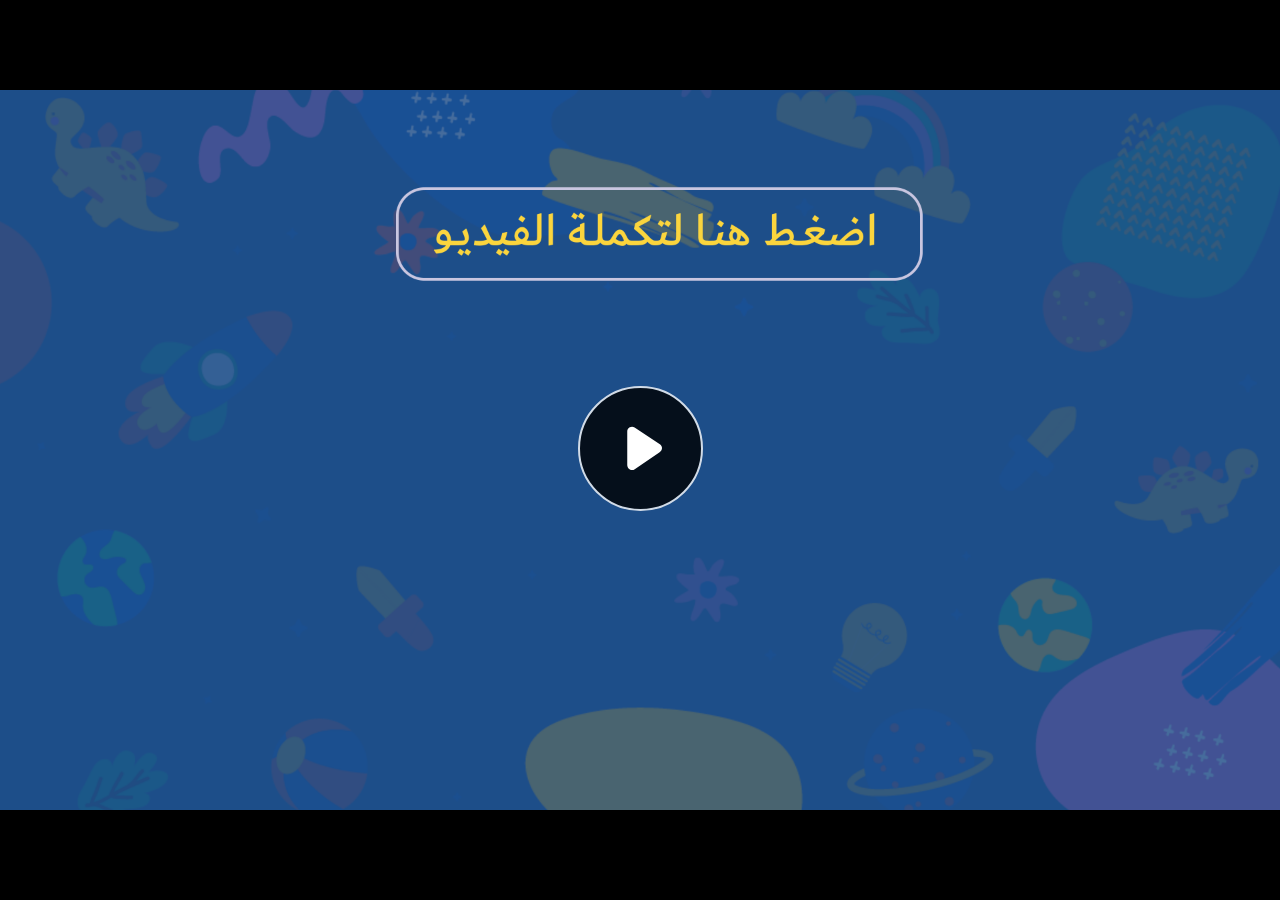
<file: index.html>
﻿<!doctype html>
<html lang="en-US">
<head>
  <meta charset="utf-8">
  <!-- Created using Storyline 360 - http://www.articulate.com  -->
  <!-- version: 3.71.29339.0 -->
  <title>EG.G4.ESCI.SEM2.UB.T1.S2.6 (Q1)</title>
  <meta http-equiv="x-ua-compatible" content="IE=edge"/>
  <meta name="viewport" content="width=device-width,initial-scale=1,user-scalable=no,shrink-to-fit=no,minimal-ui"/>
  <meta name="apple-mobile-web-app-capable" content="yes"/>
  <style>
    html, body { height: 100%; padding: 0; margin: 0 }
    #app { height: 100%; width: 100%; }
  </style>

  <script>
    window.DS = {};
    window.globals = {
      DATA_PATH_BASE: '',
      HAS_FRAME: true,
      HAS_SLIDE: true,

      lmsPresent: false,
      tinCanPresent: false,
      cmi5Present: false,
      aoSupport: false,
      scale: 'noscale',
      captureRc: false,
      browserSize: 'optimal',
      bgColor: '#282828',
      features: 'AccessibleVideo,ConnectionMessages,FullScreenToggle,InsertSvgPicture,LayerPresentAsDialog,MultipleQuizTracking,UpdatedScrollingPanels,UpdatedThemeEditor',
      themeName: 'unified',
      preloaderColor: '#FFFFFF',
      suppressAnalytics: false,
      productChannel: 'stable',
      publishSource: 'storyline',
      aid: 'aid|dd341018-a8d3-41b5-95f5-fb131f3e5e10',
      cid: '3328c00a-0024-4b0a-b599-85bdef5f1587',
      playerVersion: '3.71.29339.0',
      publishTimestamp: '2023-02-02T16:33:13.9333449Z',
      maxIosVideoElements: 10,
      connectionSettings: { message: 'You%20are%20offline.%20Trying%20to%20reconnect...', useDarkTheme: false },

      
      parseParams: function(qs) {
        if (window.globals.parsedParams != null) {
          return window.globals.parsedParams;
        }
        qs = (qs || window.location.search.substr(1)).split('+').join(' ');
        var params = {},
            tokens,
            re = /[?&]?([^=]+)=([^&]*)/g;

        while (tokens = re.exec(qs)) {
          params[decodeURIComponent(tokens[1]).trim()] =
            decodeURIComponent(tokens[2]).trim();
        }
        window.globals.parsedParams = params;
        return params;
      }

    };
  </script>
  <script>
    var isIe11 = ('ActiveXObject' in window || window.MSBlobBuilder != null)
      && window.msCrypto != null && !window.ActiveXObject;
    if (isIe11) {
      window.globals.unsupportedBrowser = true;
      document.write(atob('[base64]'));
    }
  </script>
  
  <script>window.THREE = { };</script>
  
</head>
<body style="background: #282828" class="cs-HTML theme-unified">
  <!-- 360 -->
  <script>!function(e){var i=/iPhone/i,o=/iPod/i,n=/iPad/i,t=/(?=.*\bAndroid\b)(?=.*\bMobile\b)/i,d=/Android/i,s=/(?=.*\bAndroid\b)(?=.*\bSD4930UR\b)/i,b=/(?=.*\bAndroid\b)(?=.*\b(?:KFOT|KFTT|KFJWI|KFJWA|KFSOWI|KFTHWI|KFTHWA|KFAPWI|KFAPWA|KFARWI|KFASWI|KFSAWI|KFSAWA)\b)/i,r=/IEMobile/i,h=/(?=.*\bWindows\b)(?=.*\bARM\b)/i,a=/BlackBerry/i,l=/BB10/i,p=/Opera Mini/i,f=/(CriOS|Chrome)(?=.*\bMobile\b)/i,u=/(?=.*\bFirefox\b)(?=.*\bMobile\b)/i,c=new RegExp("(?:Nexus 7|BNTV250|Kindle Fire|Silk|GT-P1000)","i"),w=function(e,i){return e.test(i)},A=function(e){var A=e||navigator.userAgent,v=A.split("[FBAN");if(void 0!==v[1]&&(A=v[0]),this.apple={phone:w(i,A),ipod:w(o,A),tablet:!w(i,A)&&w(n,A),device:w(i,A)||w(o,A)||w(n,A)},this.amazon={phone:w(s,A),tablet:!w(s,A)&&w(b,A),device:w(s,A)||w(b,A)},this.android={phone:w(s,A)||w(t,A),tablet:!w(s,A)&&!w(t,A)&&(w(b,A)||w(d,A)),device:w(s,A)||w(b,A)||w(t,A)||w(d,A)},this.windows={phone:w(r,A),tablet:w(h,A),device:w(r,A)||w(h,A)},this.other={blackberry:w(a,A),blackberry10:w(l,A),opera:w(p,A),firefox:w(u,A),chrome:w(f,A),device:w(a,A)||w(l,A)||w(p,A)||w(u,A)||w(f,A)},this.seven_inch=w(c,A),this.any=this.apple.device||this.android.device||this.windows.device||this.other.device||this.seven_inch,this.phone=this.apple.phone||this.android.phone||this.windows.phone,this.tablet=this.apple.tablet||this.android.tablet||this.windows.tablet,"undefined"==typeof window)return this},v=function(){var e=new A;return e.Class=A,e};"undefined"!=typeof module&&module.exports&&"undefined"==typeof window?module.exports=A:"undefined"!=typeof module&&module.exports&&"undefined"!=typeof window?module.exports=v():"function"==typeof define&&define.amd?define("isMobile",[],e.isMobile=v()):e.isMobile=v()}(this);
    window.isMobile.apple.tablet = window.isMobile.apple.tablet ||
      (navigator.platform === 'MacIntel' && navigator.maxTouchPoints > 1);
    window.isMobile.apple.device = window.isMobile.apple.device || window.isMobile.apple.tablet;
    window.isMobile.tablet = window.isMobile.tablet || window.isMobile.apple.tablet;
    window.isMobile.any = window.isMobile.any || window.isMobile.apple.tablet;
  </script>

  <div id="focus-sink" tabindex="-1"></div>

  <div id="preso"></div>
  <script>
    (function() {

      var classTypes = [ 'desktop', 'mobile', 'phone', 'tablet' ];

      var addDeviceClasses = function(prefix, testObj) {
        var curr, i;
        for (i = 0; i < classTypes.length; i++) {
          curr = classTypes[i];
          if (testObj[curr]) {
            document.body.classList.add(prefix + curr);
          }
        }
      };

      var params = window.globals.parseParams(),
          isDevicePreview = params.devicepreview === '1',
          isPhoneOverride = params.deviceType === 'phone' || (isDevicePreview && params.phone == '1'),
          isTabletOverride = (params.deviceType === 'tablet' || isDevicePreview) && !isPhoneOverride,
          isMobileOverride = isPhoneOverride || isTabletOverride;

      var deviceView = {
        desktop: !window.isMobile.any && !isMobileOverride,
        mobile: window.isMobile.any || isMobileOverride,
        phone: isPhoneOverride || (window.isMobile.phone && !isTabletOverride),
        tablet: isTabletOverride || window.isMobile.tablet
      };

      window.globals.deviceView = deviceView;
      window.isMobile.desktop = !window.isMobile.any;
      window.isMobile.mobile = window.isMobile.any;

      addDeviceClasses('view-', deviceView);

    })();
  </script>
  
  <script src='story_content/user.js' type=text/javascript></script>
  <div class="slide-loader"></div>

  <script>
    var doc = document, loader = doc.body.querySelector('.slide-loader'); [ 1, 2, 3 ].forEach(function(n) { var d = doc.createElement('div'); d.style.backgroundColor = window.globals.preloaderColor; d.classList.add('mobile-loader-dot'); d.classList.add('dot' + n); loader.appendChild(d); });
  </script>

  <div class="mobile-load-title-overlay" style="display: none">
    <div class="mobile-load-title">EG.G4.ESCI.SEM2.UB.T1.S2.6 (Q1)</div>
  </div>

  <div class="mobile-chrome-warning"></div>

  
<style>
  .warn-connection-dialog {
    display: none;
    background: transparent;
    pointer-events: none;
    position: fixed;
    left: 0;
    top: 0;
    width: 100%;
    height: 100%;
    z-index: 999;
  }

  .warn-connection-content {
    border-radius: 4px;
    background: white;
    border: 1px solid #E7E7E7;
    color: #333333;
    box-shadow: 0 2px 4px rgba(0, 0, 0, 0.25);
    transition: all 150ms ease-out;
    position: absolute;
    white-space: nowrap;
  }

  .view-phone.is-landscape .warn-connection-content {
    left: 23px;
    bottom: 23px;
  }

  .view-tablet.is-landscape .warn-connection-content {
    left: 50%;
    top: 20px;
    transform: translateX(-50%);
  }

  .is-portrait .warn-connection-content {
    transform: translate(-50%, calc(-100% - 15px));
  }

  .warn-connection-content p {
    display: inline-block;
    margin: 0 8px 0 0;
    line-height: 33px;
    font-size: 11px;
  }

  .warn-connection-content svg {
    position: relative;
    vertical-align: middle;
    margin: 0 2px 2px 8px;
  }

  .view-desktop .warn-connection-content {
    left: 1.5em;
    bottom: 1.5em;
  }

  .view-desktop .warn-connection-content p {
    font-size: 1.1em;
  }

  .is-offline .warn-connection-dialog {
    display: block;
  }

  .is-offline .cs-panel * {
    pointer-events: none !important;
  }

  .is-offline .cs-panel {
    pointer-events: all !important;
  }

  .is-offline #nav-controls * {
    pointer-events: none !important;
  }

  .is-offline #nav-controls {
    pointer-events: all !important;
  }
</style>

<div class="warn-connection-dialog">
  <div class="warn-connection-content">
    <svg width="17" height="15" viewBox="0 0 17 15" xmlns="http://www.w3.org/2000/svg">
      <path fill="#8F0000" stroke="white" d="M16.07,12.98 L15.88,12.23 L9.51,1.21 C8.97,0.26,7.6,0.26,7.06,1.21 L0.69,12.23 C0.15,13.16,0.81,14.36,1.91,14.36 H14.65 C15.47,14.36,16.05,13.7,16.07,12.98 Z"/>
      <path fill="white" stroke="white" d="M8.58,5.5 C8.35,5.28,8.5,5.35,8.21,5.32 C8.09,5.35,7.97,5.49,7.96,5.67 C7.97,5.79,7.98,5.92,7.98,6.04 L7.98,6.04 C7.99,6.17,8,6.31,8.01,6.43 L8.01,6.44 C8.03,6.92,8.06,7.41,8.09,7.9 L8.09,7.9 C8.12,8.39,8.14,8.88,8.17,9.37 C8.17,9.39,8.18,9.42,8.2,9.44 C8.23,9.46,8.25,9.47,8.28,9.47 C8.31,9.47,8.34,9.46,8.35,9.44 C8.37,9.43,8.38,9.4,8.39,9.35 L8.39,9.34 C8.39,9.24,8.4,9.15,8.4,9.05 L8.4,9.05 C8.41,8.96,8.41,8.86,8.42,8.75 C8.43,8.44,8.45,8.12,8.47,7.81 L8.47,7.81 C8.49,7.49,8.51,7.18,8.53,6.87 C8.55,6.46,8.56,6.05,8.59,5.64 L8.6,5.62 C8.6,5.57,8.59,5.53,8.58,5.5 L8.21,5.32 Z"/>
      <circle fill="white" stroke="white" cx="8.3" cy="11.35" r="0.3"/>
    </svg>
    <p>You are offline. Trying to reconnect...</p>
  </div>
</div>

<script>
  (function() {
    window.DS.connection = {
      warningShown: false,
      assets: {},
      loadingAssetGroup: false,
      retryDelay: 500
    };

    // @TODO this is POC code and can be cleaned up a bit more if we move forward
    // with the feature



    // The `window.globals.features` variable must be set in `webpack.dev.config` when testing locally - it is not enough
    // to have it in the data - but it must be set there as well.
    var useConnectionMessages = window.AbortController != null &&
      window.location.protocol != 'file:' &&
      window.globals.features.indexOf('ConnectionMessages') != -1;

    window.DS.connection.useConnectionMessages = useConnectionMessages

    var assetCount = 0;
    var checkLoadedId;
    var connectionSettings = window.globals.connectionSettings;

    if (useConnectionMessages && connectionSettings != null) {
      var contentEl = document.querySelector('.warn-connection-content');
      var messageEl = contentEl.querySelector('p')

      if (connectionSettings.useDarkTheme) {
        contentEl.style.borderColor = '#BABBBA';
        contentEl.style.backgroundColor = '#282828';
        contentEl.style.color = '#FFFFFF';
      }

      if (connectionSettings.message != null) {
        messageEl.textContent = window.decodeURIComponent(connectionSettings.message);
      }
    }

    function checkAssetsReady() {
      for (var i in DS.connection.assets) {
        if (!DS.connection.assets[i].success) {
          return false;
        }
      }
      return true;
    }

    function stopAssetGroup() {
      if (!useConnectionMessages) { return; }

      assetCount = 0;

      DS.connection.oldAssetGroup = DS.connection.assets;
      DS.connection.assets = {};
      DS.connection.loadingAssetGroup = false;
      clearInterval(checkLoadedId);
    }

    function startAssetGroup() {
      if (!useConnectionMessages) { return; }
      var ticks = 0;
      clearInterval(checkLoadedId);
      checkLoadedId = setInterval(function() {
        var loaded = 0;
        if (assetCount === 0 && loaded === 0) {
          clearInterval(checkLoadedId);
          return;
        }

        for (var i in DS.connection.assets) {
          if (DS.connection.assets[i].success) {
            loaded++;
          }
        }

        if (assetCount === loaded && checkAssetsReady()) {
          for (var i in DS.connection.assets) {
            if (DS.connection.assets[i].action) {
              DS.connection.assets[i].action();
            }
          }
          hideWarning();
          stopAssetGroup();
        }
      }, 100)
    }

    function requiredAsset(url, action, retry, type) {
      if (!useConnectionMessages) { return; }
      if (DS.connection.assets[url]) { return; }

      DS.connection.assets[url] = {
        success: false, action: action, retry: retry, type: type
      };
      assetCount = Object.keys(DS.connection.assets).length;
      if (!DS.connection.loadingAssetGroup) {
        startAssetGroup();
      }
      DS.connection.loadingAssetGroup = true;
    }

    function assetLoaded(url) {
      if (!useConnectionMessages) { return; }
      if (DS.connection.assets[url]) {
        DS.connection.assets[url].success = true;
      }
    }

    function assetFailed(url) {
      if (!useConnectionMessages) { return; }
      if (!DS.connection.assets[url]) {
        if (/\.js$/.test(url)) {
          setTimeout(function() {
            if (DS.connection.lastSlideLoaded != null) {
              DS.connection.lastSlideLoaded();
            }
          }, DS.connection.retryDelay);
        }
        return;
      }
      if (!DS.connection.warningShown) { showWarning(); }
      if (DS.connection.assets[url].retry) {
        setTimeout(function() {
          if (!DS.connection.assets[url].success) {
            DS.connection.assets[url].retry()
          }
        }, DS.connection.retryDelay);
      }
    }

    function hideWarning() {
      document.body.classList.remove('is-offline');
      DS.connection.warningShown = false;
    }
    DS.connection.hideWarning = hideWarning

    function showWarning(btn) {
      document.body.classList.add('is-offline')
      DS.connection.warningShown = true;
      updateWarningPosition();
    }

    function updateWarningPosition() {
      if (!DS.connection.warningShown) {
        return;
      }

      var isPortrait = document.body.classList.contains('is-portrait');
      var warningEl = document.querySelector('.warn-connection-content');

      if (isPortrait) {
        var slide = document.querySelector('.primary-slide');
        var slideRect = slide.getBoundingClientRect();

        warningEl.style.top = `${slideRect.top}px`
        warningEl.style.left = `${slideRect.left + slideRect.width / 2}px`
      } else {
        warningEl.style.top = null;
        warningEl.style.left = null;
      }

      window.requestAnimationFrame(updateWarningPosition);
    }

    // these will all be noops if the feature flag isn't set in
    // the data and `window.globals.features`
    DS.connection.requiredAsset = requiredAsset;
    DS.connection.assetLoaded = assetLoaded;
    DS.connection.assetFailed = assetFailed;
    DS.connection.stopAssetGroup = stopAssetGroup;
    DS.connection.startAssetGroup = startAssetGroup;
  })();
</script>


  <script>
    
    if (window.autoSpider && window.vInterfaceObject) {
      document.querySelector('.mobile-load-title-overlay').style.display = 'none';
    }
  </script>

  

  <link rel="stylesheet" href="html5/data/css/output.min.css" data-noprefix/>
</body>
<script src="html5/lib/scripts/bootstrapper.min.js"></script>
</html>
</file>
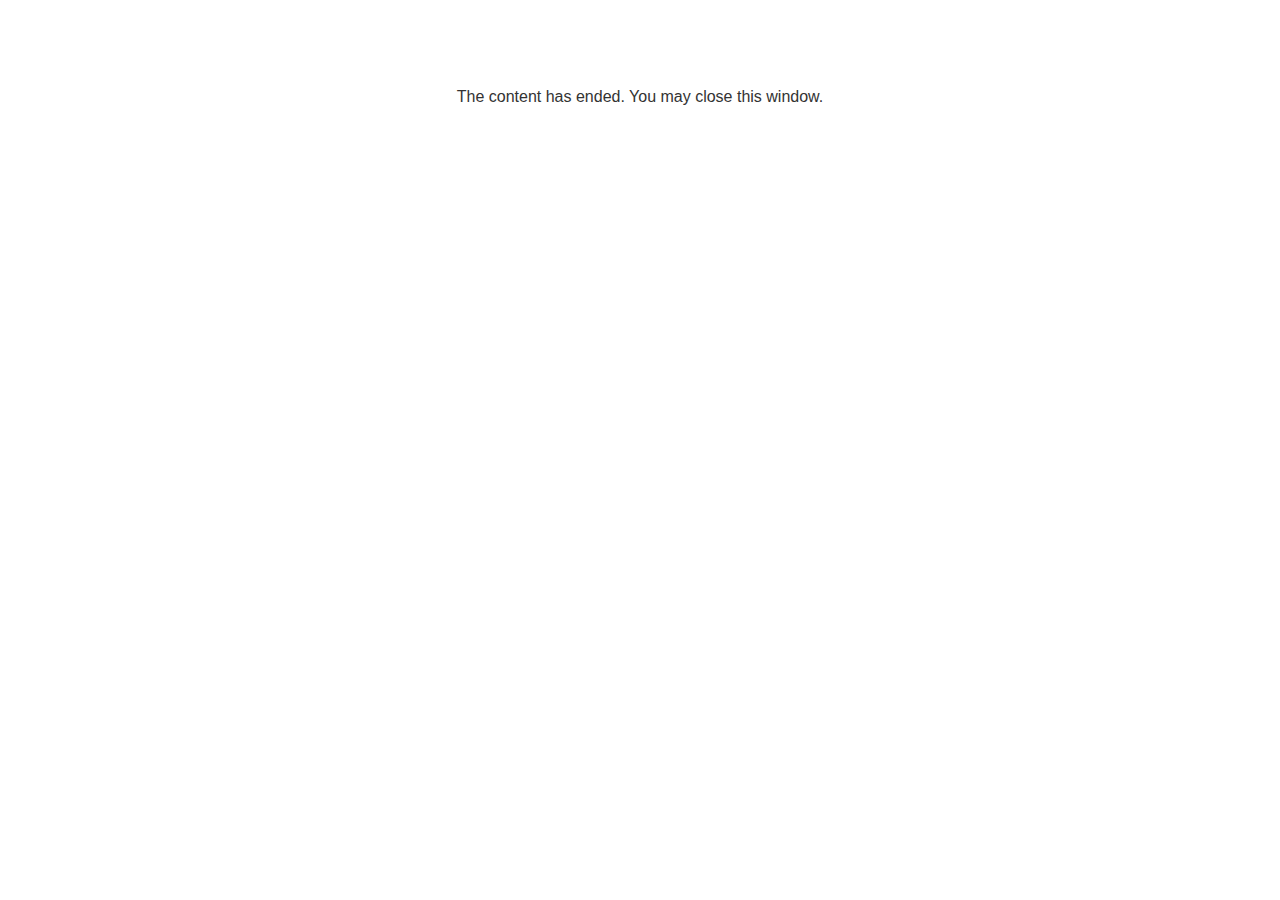
<file: lms/goodbye.html>
<!doctype html>
<html>
<body style="background-color: #ffffff;">

<p role="alert" style="color: #333333;font-family: Lato, articulate, tahoma, arial;font-size: medium;text-align: center;">
<br><br><br><br>
The content has ended. You may close this window.
</p>

</body>
</html>
</file>
<file: html5/data/css/output.min.css>
@font-face {
  font-family: 'LatoBold Charset1_ Bold7D1B3530';
  src: url('[data-uri]');
  font-style: normal;
  font-weight: normal;
}
@font-face {
  font-family: 'Lato Charset1_ 6X6CkR2u54EB8579';
  src: url('[data-uri]');
  font-style: normal;
  font-weight: normal;
}
@font-face {
  font-family: 'Dubai Charset1_ 5YRWpuYECC2D72D';
  src: url('[data-uri]');
  font-style: normal;
  font-weight: normal;
}
@font-face {
  font-family: 'Dubai MediumBold ChBoldB83C5F49';
  src: url('[data-uri]');
  font-style: normal;
  font-weight: normal;
}
@font-face {
  font-family: 'DubaiBold Charset1_BoldE5E51775';
  src: url('[data-uri]');
  font-style: normal;
  font-weight: normal;
}
@font-face {
  font-family: 'Dubai Medium Charset1_ F47A0314';
  src: url('[data-uri]');
  font-style: normal;
  font-weight: normal;
}
@font-face {
  font-family: 'Dubai Charset0_v8wz5Y8k741D6E07';
  src: url('[data-uri]');
  font-style: normal;
  font-weight: normal;
}
@font-face {
  font-family: 'Dubai Medium Charset0_v389EBE1D';
  src: url('[data-uri]');
  font-style: normal;
  font-weight: normal;
}
@font-face {
  font-family: 'Dubai MediumBold ChBold9429EB4D';
  src: url('[data-uri]');
  font-style: normal;
  font-weight: normal;
}
@font-face {
  font-family: 'DubaiBold Charset0_BoldD2773439';
  src: url('[data-uri]');
  font-style: normal;
  font-weight: normal;
}
.cs-HTML {
  background: rgba(40, 40, 40, 1);
}
.cs-npnxnanbsnfns00001100101 .cs-infopanel  {
  box-shadow: 0 1px 0 rgba(0, 0, 0, 0);
  background: rgba(255, 255, 255, 1);
}
.cs-npnxnanbsnfns00001100101 .cs-infopanel .cs-link {
  color: rgba(186, 187, 186, 1);
}
.cs-npnxnanbsnfns00001100101 .cs-infopanel .cs-link:hover {
  color: rgba(255, 255, 255, 1);
}
.cs-npnxnanbsnfns00001100101 .cs-infopanel .cs-name {
  color: rgba(68, 68, 68, 1);
}
.cs-npnxnanbsnfns00001100101 .cs-infopanel .cs-title {
  color: rgba(153, 153, 153, 1);
}
.cs-npnxnanbsnfns00001100101 .cs-infopanelpopup  {
  box-shadow: 0 1px 0 rgba(0, 0, 0, 0);
  background: rgba(0, 0, 0, 0);
}
.cs-npnxnanbsnfns00001100101 .cs-infopanelpopup .cs-link {
  color: rgba(255, 0, 0, 1);
}
.cs-npnxnanbsnfns00001100101 .cs-infopanelpopup .cs-link:hover {
  color: rgba(255, 255, 255, 1);
}
.cs-npnxnanbsnfns00001100101 .cs-infopanelpopup .cs-name {
  color: rgba(255, 255, 255, 1);
}
.cs-npnxnanbsnfns00001100101 .cs-infopanelpopup .cs-bio {
  color: rgba(186, 187, 186, 1);
}
.cs-npnxnanbsnfns00001100101 .cs-timer  {
  color: rgba(186, 187, 186, 1);
}
.cs-npnxnanbsnfns00001100101 .cs-duration stop:first-child {
  stop-color: rgba(60, 60, 60, 1);
}
.cs-npnxnanbsnfns00001100101 .cs-duration stop:last-child {
  stop-color: rgba(60, 60, 60, 1);
}
.cs-npnxnanbsnfns00001100101 .cs-elapsed stop:first-child {
  stop-color: rgba(254, 227, 71, 1);
}
.cs-npnxnanbsnfns00001100101 .cs-elapsed stop:last-child {
  stop-color: rgba(254, 227, 71, 1);
}
.cs-npnxnanbsnfns00001100101 .cs-timer .cs-pie .cs-innerstroke {
  stroke: rgba(199, 199, 199, 1);
}
.cs-npnxnanbsnfns00001100101 .cs-timer .cs-pie .cs-innerborder {
  stroke: rgba(255, 255, 255, 1);
}
.cs-npnxnanbsnfns00001100101 .cs-window  {
  box-shadow: 0 8px 5px rgba(0, 0, 0, 0.2);
  border-color: rgba(49, 99, 0, 0);
  background: rgba(33, 33, 33, 1);
  color: rgba(248, 248, 248, 1);
}
.cs-npnxnanbsnfns00001100101 .cs-window .cs-diva {
  border-color: rgba(78, 78, 78, 1);
}
.cs-npnxnanbsnfns00001100101 .cs-window .cs-divb {
  border-color: rgba(78, 78, 78, 0);
}
.cs-npnxnanbsnfns00001100101 .cs-editor .cs-editor-slide {
  color: rgba(226, 226, 226, 1);
}
.cs-npnxnanbsnfns00001100101 .cs-editor .cs-editor-html {
  color: rgba(186, 187, 186, 1);
}
.cs-npnxnanbsnfns00001100101 .cs-editor .cs-editor-button {
  text-shadow: 0 1px 0 rgba(0, 0, 0, 0);
  color: rgba(255, 255, 255, 1);
  border-color: rgba(211, 211, 211, 1);
  background: rgba(34, 34, 34, 1);
}
.cs-npnxnanbsnfns00001100101 .cs-editor .cs-editor-button:hover {
  background: rgba(68, 68, 68, 1);
}
.cs-npnxnanbsnfns00001100101 .cs-editor .cs-editor-button:active {
  background: rgba(68, 68, 68, 1);
}
.cs-npnxnanbsnfns00001100101 .cs-listitem  {
  color: rgba(186, 187, 186, 1);
  border-color: none;
  border: 1px solid transparent;
}
.cs-npnxnanbsnfns00001100101 .cs-listitem:hover {
  background: rgba(255, 255, 255, 0.06);
  border-color: rgba(108, 108, 108, 1) !important;
  border-width: 1px;
  border-radius: 2px;
  border-style: solid;
  box-sizing: border-box;
}
.cs-npnxnanbsnfns00001100101 .cs-listitem.hover {
  background: rgba(255, 255, 255, 0.06);
  border-color: rgba(108, 108, 108, 1) !important;
  border-width: 1px;
  border-radius: 2px;
  border-style: solid;
  box-sizing: border-box;
}
.cs-npnxnanbsnfns00001100101 .cs-glossary  {
  color: rgba(186, 187, 186, 1);
}
.cs-npnxnanbsnfns00001100101 .cs-glossary .cs-scrolling-panel {
  background: rgba(0, 0, 0, 0);
}
.cs-npnxnanbsnfns00001100101 .cs-glossary .cs-term.cs-selected .cs-choice-list-trigger {
  color: rgba(255, 255, 255, 1);
  background: rgba(255, 255, 255, 1);
}
.cs-npnxnanbsnfns00001100101 .cs-glossary .cs-term.cs-selected .cs-choice-list-trigger:focus {
  color: rgba(255, 255, 255, 1);
  background: rgba(255, 255, 255, 1);
}
.cs-npnxnanbsnfns00001100101 .cs-glossary .cs-term:hover .cs-choice-list-trigger {
  background: rgba(186, 187, 186, 1);
}
.cs-npnxnanbsnfns00001100101 .cs-glossary .cs-term.hover .cs-choice-list-trigger {
  background: rgba(186, 187, 186, 1);
}
.cs-npnxnanbsnfns00001100101 .cs-glossary .cs-term .cs-choice-list-trigger:focus {
  background: rgba(186, 187, 186, 1);
}
.cs-npnxnanbsnfns00001100101 .cs-glossary .cs-diva {
  border-color: rgba(0, 0, 0, 0);
}
.cs-npnxnanbsnfns00001100101 .cs-glossary .cs-divb {
  border-color: rgba(0, 0, 0, 0);
}
.cs-npnxnanbsnfns00001100101 .cs-glossary .cs-divc {
  border-color: rgba(0, 0, 0, 0);
}
.cs-npnxnanbsnfns00001100101 .cs-glossary .cs-heading {
  color: rgba(248, 248, 248, 1);
  font-weight: 700;
}
.note-content p span {
  color: rgba(186, 187, 186, 1);
  line-height: 1.4em;
  font-size: 103.769%;
}
.cs-npnxnanbsnfns00001100101 .cs-resource .cs-separator {
  border-color: rgba(0, 0, 0, 0);
}
.cs-npnxnanbsnfns00001100101 .cs-outline  {
  color: rgba(45, 45, 45, 1);
}
.cs-npnxnanbsnfns00001100101 .cs-outline .cs-diva {
  border-color: rgba(0, 0, 0, 0);
}
.cs-npnxnanbsnfns00001100101 .cs-outline .cs-divb {
  border-color: rgba(0, 0, 0, 0);
}
.cs-npnxnanbsnfns00001100101 .cs-outline .cs-divc {
  border-color: rgba(0, 0, 0, 0);
}
.cs-npnxnanbsnfns00001100101 .cs-outline .cs-search-filter:hover {
  color: rgba(0, 0, 0, 0);
}
.cs-npnxnanbsnfns00001100101 .cs-outline .cs-search-filter.hover {
  color: rgba(0, 0, 0, 0);
}
.cs-npnxnanbsnfns00001100101 .cs-transcript  {
  color: rgba(255, 255, 255, 1);
}
.cs-npnxnanbsnfns00001100101 .cs-transcript .cs-div {
  border-color: rgba(0, 0, 0, 0);
}
.cs-npnxnanbsnfns00001100101 .cs-tabs:not(.topmenu-item) {
  color: rgba(248, 248, 248, 1);
}
.cs-npnxnanbsnfns00001100101 .cs-tabs .cs-inner-button:not(.topmenu-item) {
  text-shadow: 0 1px 0 rgba(0, 0, 0, 0);
}
.cs-npnxnanbsnfns00001100101 .cs-tabs:hover:not(.topmenu-item) {
  color: rgba(248, 248, 248, 1);
}
.cs-npnxnanbsnfns00001100101 .cs-tabs.cs-selected {
  background: rgba(0, 0, 0, 0);
  color: rgba(248, 248, 248, 1);
}
.cs-npnxnanbsnfns00001100101 .cs-seekcontrol  {
  background: rgba(0, 0, 0, 0);
  border-color: rgba(0, 0, 0, 0);
}
.cs-npnxnanbsnfns00001100101 .cs-seekcontrol .cs-button:hover .cs-icon {
  fill: rgba(255, 255, 255, 1);
}
.cs-npnxnanbsnfns00001100101 .cs-seekcontrol .cs-button.hover .cs-icon {
  fill: rgba(255, 255, 255, 1);
}
.cs-npnxnanbsnfns00001100101 .cs-seekcontrol .cs-button .cs-icon-shadow {
  fill: rgba(0, 0, 0, 0);
}
.cs-npnxnanbsnfns00001100101 .cs-seekcontrol .cs-button .cs-icon {
  fill: rgba(180, 180, 180, 1);
}
.cs-npnxnanbsnfns00001100101 .cs-seekcontrol .cs-seek .cs-fill {
  background: rgba(255, 255, 255, 0.6);
}
.cs-npnxnanbsnfns00001100101 .cs-seekcontrol .cs-seek {
  background: rgba(108, 108, 108, 1);
  border-color: rgba(0, 0, 0, 0);
}
.cs-npnxnanbsnfns00001100101 .cs-searchinput .cs-input {
  color: rgba(186, 187, 186, 1);
  border-color: rgba(0, 0, 0, 0);
  background: rgba(255, 255, 255, 0.06);
}
.cs-npnxnanbsnfns00001100101 .cs-searchinput .cs-input:focus {
  color: rgba(248, 248, 248, 1);
  background: rgba(41, 41, 41, 1);
}
.cs-npnxnanbsnfns00001100101 .cs-searchinput .cs-input:hover {
  box-shadow: inset 0 0 1px 0 rgba(69, 126, 19, 0);
}
.cs-npnxnanbsnfns00001100101 .cs-searchinput .cs-input.hover {
  box-shadow: inset 0 0 1px 0 rgba(69, 126, 19, 0);
}
.cs-npnxnanbsnfns00001100101 .cs-searchinput .cs-button .cs-icon {
  fill: rgba(186, 187, 186, 1);
}
.cs-npnxnanbsnfns00001100101 .cs-searchinput .cs-button:hover {
  fill: rgba(63, 133, 0, 1);
}
.cs-npnxnanbsnfns00001100101 .cs-searchinput .cs-button.hover {
  fill: rgba(63, 133, 0, 1);
}
.cs-npnxnanbsnfns00001100101 .cs-menu  {
  box-shadow: 0 1px 0 rgba(0, 0, 0, 0);
  background: rgba(33, 33, 33, 1);
}
.cs-npnxnanbsnfns00001100101 .cs-topmenu-item.active .cs-tab {
  background: rgba(33, 33, 33, 1);
}
.cs-npnxnanbsnfns00001100101 .cs-logo  {
  box-shadow: 0 1px 0 rgba(37, 75, 0, 1);
  background: rgba(255, 255, 255, 0);
}
.cs-npnxnanbsnfns00001100101 .cs-checkbox  {
  color: rgba(255, 255, 255, 1);
}
.cs-npnxnanbsnfns00001100101 .cs-checkbox:hover {
  border-color: rgba(175, 221, 130, 1);
}
.cs-npnxnanbsnfns00001100101 .cs-checkbox.hover {
  border-color: rgba(175, 221, 130, 1);
}
.cs-npnxnanbsnfns00001100101 .cs-checkbox .cs-box {
  color: rgba(255, 255, 255, 1);
  border-color: rgba(42, 83, 0, 1);
}
.cs-npnxnanbsnfns00001100101 .cs-checkbox .cs-box:checked::after {
  color: rgba(43, 196, 0, 1);
}
.cs-npnxnanbsnfns00001100101 .cs-button  {
  text-shadow: 0 1px 0 rgba(0, 0, 0, 0);
  color: rgba(186, 187, 186, 1);
  border-color: rgba(0, 0, 0, 0);
  background: rgba(0, 0, 0, 0);
  box-shadow: 0 1px 0 rgba(0, 0, 0, 0);
}
.cs-npnxnanbsnfns00001100101 .cs-button .cs-icon {
  fill: rgba(186, 187, 186, 1);
}
.cs-npnxnanbsnfns00001100101 .cs-button .cs-icon-shadow {
  fill: rgba(0, 0, 0, 0);
}
.cs-npnxnanbsnfns00001100101 .cs-button:hover {
  background: rgba(248, 248, 248, 1);
}
.cs-npnxnanbsnfns00001100101 .cs-button.hover {
  background: rgba(248, 248, 248, 1);
}
.cs-npnxnanbsnfns00001100101 .cs-button:active {
  background: rgba(0, 0, 0, 0);
}
.cs-npnxnanbsnfns00001100101 .cs-button.cs-disabled:hover {
  background: rgba(0, 0, 0, 0);
}
.cs-npnxnanbsnfns00001100101 .cs-button.cs-disabled.hover {
  background: rgba(0, 0, 0, 0);
}
.cs-npnxnanbsnfns00001100101 .cs-button.cs-disabled:active {
  background: rgba(0, 0, 0, 0);
}
.cs-npnxnanbsnfns00001100101 .cs-button.cs-volume:hover {
  background: rgba(0, 0, 0, 0);
}
.cs-npnxnanbsnfns00001100101 .cs-button.cs-volume.hover {
  background: rgba(0, 0, 0, 0);
}
.cs-npnxnanbsnfns00001100101 .cs-button.cs-volume:active {
  background: rgba(0, 0, 0, 0);
}
.cs-npnxnanbsnfns00001100101.cs-base  {
  color: rgba(186, 187, 186, 1);
  border-color: rgba(40, 40, 40, 1);
  background: rgba(40, 40, 40, 1);
}
.cs-npnxnanbsnfns00001100101.cs-base .cs-separator .cs-diva {
  background: rgba(69, 69, 69, 1);
}
.cs-npnxnanbsnfns00001100101.cs-base .cs-separator .cs-divb {
  background: rgba(0, 0, 0, 0);
}
.cs-npnxnanbsnfns00001100101.cs-base .cs-topmenu-item.active .cs-tab {
  border-color: rgba(69, 69, 69, 1);
}
.cs-npnxnanbsnfns00001100101.cs-base .cs-topmenu-item.active .cs-panel {
  border-color: rgba(69, 69, 69, 1);
}
.cs-npnxnanbsnfns00001100101.cs-base .cs-left {
  background: rgba(33, 33, 33, 1);
}
.cs-npnxnanbsnfns00001100101.cs-base .cs-area-primary .cs-slide-container {
  background: rgba(40, 40, 40, 1);
}
.cs-npnxnanbsnfns00001100101.cs-base.cs-custom-theme .cs-brandhighlight-bg {
  background: rgba(79, 189, 244, 1) !important;
}
.cs-npnxnanbsnfns00001100101.cs-base.cs-custom-theme .cs-brandhighlight-secondary-bg {
  background: rgba(255, 255, 255, 1) !important;
}
.cs-npnxnanbsnfns00001100101.cs-base.cs-custom-theme .cs-brandhighlight-border {
  border-color: rgba(79, 189, 244, 1) !important;
}
.cs-npnxnanbsnfns00001100101.cs-base.cs-custom-theme .cs-brandhighlight-text {
  color: rgba(79, 189, 244, 1) !important;
}
.cs-npnxnanbsnfns00001100101.cs-base.cs-custom-theme .cs-brandhighlight-fill {
  fill: rgba(79, 189, 244, 1) !important;
}
.cs-npnxnanbsnfns00001100101.cs-base.cs-custom-theme .cs-listitem.cs-selected {
  background-color: rgba(255, 255, 255, 0.06) !important;
}
.cs-npnxnanbsnfns00001100101 .cs-volume::-moz-range-thumb {
  border-color: rgba(43, 85, 0, 1);
  box-shadow: inset 0 0 1px 0 rgba(43, 85, 0, 1);
  background: rgba(255, 255, 255, 1);
}
.cs-npnxnanbsnfns00001100101 .cs-volume::-ms-thumb {
  border-color: rgba(43, 85, 0, 1);
  box-shadow: inset 0 0 1px 0 rgba(43, 85, 0, 1);
  background: rgba(255, 255, 255, 1);
}
.cs-npnxnanbsnfns00001100101 .cs-volume::-webkit-slider-thumb {
  border-color: rgba(43, 85, 0, 1);
  box-shadow: inset 0 0 1px 0 rgba(43, 85, 0, 1);
  background: rgba(255, 255, 255, 1);
}
.cs-npnxnanbsnfns00001100101 .cs-volume::-moz-range-track {
  border-color: rgba(66, 140, 1, 1);
  background: rgba(108, 108, 108, 1);
}
.cs-npnxnanbsnfns00001100101 .cs-volume::-ms-track {
  border-color: rgba(66, 140, 1, 1);
  background: rgba(108, 108, 108, 1);
}
.cs-npnxnanbsnfns00001100101 .cs-volume::-webkit-slider-runnable-track {
  border-color: rgba(66, 140, 1, 1);
  background: rgba(108, 108, 108, 1);
}
body.show-focus .tab-focus-box {
  box-shadow: 0 0 0 1px rgba(255, 255, 0, 1), 0 0 0 3px rgba(0, 32, 96, 1), 0 0 5px 5px rgba(255, 255, 0, 1);
  border-color: transparent;
  outline: 2px transparent solid;
}
.skipnav {
  box-shadow: 0 0 0 1px rgba(255, 255, 0, 1), 0 0 0 3px rgba(0, 32, 96, 1), 0 0 5px 5px rgba(255, 255, 0, 1);
  border-color: transparent;
  outline: 2px transparent solid;
}
.cs-npnxnanbsnfns00001100101 .cs-listitem:hover {
  color: none;
}
.cs-npnxnanbsnfns00001100101 .cs-listitem.hover {
  color: none;
}
.cs-npnxnanbsnfns00001100101 .cs-listitem.cs-viewed {
  color: #BABBBA;
}
.cs-npnxnanbsnfns00001100101 .cs-listitem {
  color: #BABBBA;
}
.cs-npnxnanbsnfns00001100101 .cs-listitem:hover .cs-icon-carrot * {
  fill: none;
}
.cs-npnxnanbsnfns00001100101 .cs-listitem.hover .cs-icon-carrot * {
  fill: none;
}
.cs-npnxnanbsnfns00001100101 .cs-listitem .cs-icon-carrot {
  color: none;
  top: calc(3px);
}
.cs-npnxnanbsnfns00001100101 .cs-listitem .cs-icon-carrot .cs-shadow {
  color: #F8F8F8;
}
.cs-npnxnanbsnfns00001100101 .item-collapsible .is-scene {
  color: #F8F8F8 !important;
  font-weight: 700;
}
.cs-npnxnanbsnfns00001100101 .is-scene .cs-icon-carrot * {
  color: #F8F8F8 !important;
  font-weight: 700;
}
.cs-npnxnanbsnfns00001100101 .is-scene:not(.outline-links-collapse) > a {
  color: #F8F8F8;
}
.cs-npnxnanbsnfns00001100101 .is-scene:not(.outline-links-collapse) .cs-icon-carrot * {
  fill: none !important;
  color: #F8F8F8 !important;
}
.cs-npnxnanbsnfns00001100101 .tabs, .cs-npnxnanbsnfns00001100101 .cs-logo {
  border-bottom: 1px solid rgba(108, 108, 108, 1);
}
.cs-npnxnanbsnfns00001100101 .area-secondary-wrapper:after {
  background-image: url('[data-uri]');
  background-size: 100%;
}
.cs-npnxnanbsnfns00001100101 .panel-footer {
  background: #212121;
}
.cs-npnxnanbsnfns00001100101 #outline-search {
  background: rgba(255, 255, 255, 0.06);
  border-color: rgba(108, 108, 108, 1);
  border-width: 1px;
  border-style: solid;
}
.cs-npnxnanbsnfns00001100101 .topmenu-panel #outline-search {
  background: #545454;
}
.cs-npnxnanbsnfns00001100101 .search-icon circle, .cs-npnxnanbsnfns00001100101 .search-icon path {
  stroke: #BABBBA;
}
.cs-npnxnanbsnfns00001100101 #outline-search input[type   =search] {
  color: #F8F8F8;
}
.cs-npnxnanbsnfns00001100101 #outline-search ::-webkit-input-placeholder {
  color: #BABBBA !important;
}
.cs-npnxnanbsnfns00001100101 #outline-search :-ms-input-placeholder {
  color: #BABBBA !important;
}
.cs-npnxnanbsnfns00001100101 #outline-search ::-moz-placeholder {
  color: #BABBBA !important;
  opacity: 1;
}
.cs-npnxnanbsnfns00001100101 .cs-topmenu-item.active, body:not(.is-touchable-tablet) .cs-npnxnanbsnfns00001100101 .cs-topmenu-item:hover {
  color: #F8F8F8;
}
.cs-npnxnanbsnfns00001100101 .cs-topmenu-item.button-tapped {
  color: #F8F8F8;
}
.cs-npnxnanbsnfns00001100101 .cs-topmenu-item.active .cs-tab, .cs-npnxnanbsnfns00001100101 .cs-topmenu-item .cs-tab {
  background: transparent !important;
  border: none !important;
}
.cs-npnxnanbsnfns00001100101 .top-tabs-drop-icon div {
  background: #BABBBA;
}
.cs-npnxnanbsnfns00001100101 .cs-panel.topmenu-panel .panel-content, .cs-npnxnanbsnfns00001100101 .top-tabs-drop {
  background: #212121;
}
.cs-npnxnanbsnfns00001100101 .cs-topmenu-item.active .cs-panel {
  background: #212121;
}
.cs-npnxnanbsnfns00001100101 .cs-menu.topmenu-panel, .cs-npnxnanbsnfns00001100101 .top-tabs-drop {
  border: 1px solid rgba(69, 69, 69, 1) !important;
  border-radius: 3px;
}
.cs-npnxnanbsnfns00001100101 .resources .resources-list a:hover {
  background: rgba(255, 255, 255, 0.06);
}
body:not(.is-touchable-tablet) .cs-npnxnanbsnfns00001100101 .resources .resources-list a:hover {
  background: rgba(255, 255, 255, 0.06);
}
.cs-npnxnanbsnfns00001100101 .resources .resources-list a.hover {
  background: rgba(255, 255, 255, 0.06);
}
body:not(.is-touchable-tablet) .cs-npnxnanbsnfns00001100101 .resources .resources-list a.hover {
  background: rgba(255, 255, 255, 0.06);
}
.cs-npnxnanbsnfns00001100101 .resources .resources-list a.button-tapped {
  background: rgba(255, 255, 255, 0.06);
}
.cs-npnxnanbsnfns00001100101 .cs-icon path, .cs-npnxnanbsnfns00001100101 .cs-icon rect, .cs-npnxnanbsnfns00001100101 .cs-icon polygon, .cs-npnxnanbsnfns00001100101 .menu-icon-wrapper.menu-icon-wrapper-hover path {
  fill: #BABBBA;
}
.cs-npnxnanbsnfns00001100101 .cs-icon .icon-stroke-only {
  fill: none !important;
  stroke: #BABBBA !important;
}
body:not(.is-touchable-tablet) .cs-npnxnanbsnfns00001100101 .cs-button:hover .cs-icon path, body:not(.is-touchable-tablet) .cs-npnxnanbsnfns00001100101 .cs-button:hover .cs-icon rect, body:not(.is-touchable-tablet) .cs-npnxnanbsnfns00001100101 .cs-button:hover .cs-icon polygon {
  fill: #F8F8F8;
}
body:not(.is-touchable-tablet) .cs-npnxnanbsnfns00001100101 .cs-tabs:hover .search-icon circle, body:not(.is-touchable-tablet) .cs-npnxnanbsnfns00001100101 .cs-tabs:hover .search-icon path {
  stroke: #F8F8F8;
}
.cs-npnxnanbsnfns00001100101 .cs-button.button-tapped .cs-icon path, .cs-npnxnanbsnfns00001100101 .cs-button.button-tapped .cs-icon rect, .cs-npnxnanbsnfns00001100101 .cs-button.button-tapped .cs-icon polygon {
  fill: #F8F8F8;
}
body:not(.is-touchable-tablet) .cs-npnxnanbsnfns00001100101 .cs-button:hover .cs-icon .icon-stroke-only {
  fill: none !important;
  stroke: #F8F8F8 !important;
}
.cs-npnxnanbsnfns00001100101 .cs-button:button-tapped .cs-icon .icon-stroke-only {
  fill: none !important;
  stroke: #F8F8F8 !important;
}
.cs-npnxnanbsnfns00001100101 .menu-icon-wrapper.menu-icon-wrapper-hover svg path {
  fill: #F8F8F8;
}
.floating-sidebar:not(.sidebar-closed) .cs-npnxnanbsnfns00001100101 #hamburger .menu-icon-wrapper svg path {
  fill: #BABBBA;
}
.floating-sidebar:not(.sidebar-closed) .cs-npnxnanbsnfns00001100101 #hamburger .menu-icon-wrapper.menu-icon-wrapper-hover svg path {
  fill: #F8F8F8;
}
.cs-npnxnanbsnfns00001100101 .volume .btn:before {
  background-image: url('[data-uri]');
}
.cs-npnxnanbsnfns00001100101 .volume-track {
  background: #6C6C6C;
}
.cs-npnxnanbsnfns00001100101 .volume-icon circle {
  stroke: #BABBBA;
}
.cs-npnxnanbsnfns00001100101 .cs-settings > .settings-panel {
  background: #212121;
  border: 1px solid rgba(69, 69, 69, 1) !important;
  border-radius: 3px;
}
.cs-npnxnanbsnfns00001100101 .cs-settings > .panel-down-arrow {
  fill: #212121;
}
.cs-npnxnanbsnfns00001100101 .switch-toggle .border {
  stroke: #7C7C7C;
}
.cs-npnxnanbsnfns00001100101 .switch-toggle .thumb-off .thumb {
  fill: #A2A2A2;
}
.cs-npnxnanbsnfns00001100101 .switch-toggle .thumb-on .track {
  fill: rgba(79, 189, 244, 1);
}
.cs-npnxnanbsnfns00001100101 .switch-toggle .thumb-off .track {
  fill: rgba(255, 255, 255, 0.1);
}
.cs-npnxnanbsnfns00001100101 .switch-label {
  color: #BABBBA;
}
.cs-npnxnanbsnfns00001100101 .cs-panel .scrollarea-btn:after {
  background: rgba(179, 180, 179, 0.75);
}
.scrollarea-scrollbar:hover .scrollarea-btn:after, .scrollarea-scrollbar.highlight-scrollbar .scrollarea-btn:after {
  background: rgba(179, 180, 179, 0.75);
}
.floating-sidebar .sidebar-overlay {
  background: rgba(0, 0, 0, 0.85);
}
.cs-npnxnanbsnfns00001100101 .overlay-message {
  background: rgba(0, 0, 0, 0.85);
}
.cs-npnxnanbsnfns00001100101 .top-ui-bg, .cs-npnxnanbsnfns00001100101 .bottom-ui-bg, .cs-npnxnanbsnfns00001100101 .right-ui-bg, .cs-npnxnanbsnfns00001100101 .left-ui-bg {
  background: rgba(40, 40, 40, 0.8);
}
.cs-npnxnanbsnfns00001100101 .circle-progress-bg {
  fill: #282828;
}
.cs-npnxnanbsnfns00001100101 .circle-progress-well {
  fill: #6C6C6C;
}
.cs-npnxnanbsnfns00001100101 .circle-progress-pie {
  stroke: #6C6C6C;
}
.cs-npnxnanbsnfns00001100101 .lightbox .option-pane {
  background: rgba(40, 40, 40, 0.8);
}
.cs-npnxnanbsnfns00001100101 .lightbox .option-pane:before {
  background: #282828;
}
.cs-npnxnanbsnfns00001100101 .message-window {
  background: #212121;
  border: 1px solid rgba(255, 255, 255, 1) !important;
  border-radius: 3px;
}
.cs-npnxnanbsnfns00001100101 .message-window-header p, .cs-npnxnanbsnfns00001100101 .message-window-text {
  color: #F8F8F8;
}
.cs-npnxnanbsnfns00001100101 .message-window-header p {
  border-bottom: 1px solid rgba(255, 255, 255, 1);
}
.cs-npnxnanbsnfns00001100101 .message-window button.slide-object-button {
  border: 1px solid rgba(255, 255, 255, 1) !important;
}
.cs-npnxnanbsnfns00001100101 .message-window button.slide-object-button:hover {
  background: rgba(255, 255, 255, 0.06) !important;
}
.message-window .slide-object-button tspan, .message-window .slide-object-button-text tspan {
  fill: #F8F8F8 !important;
}
body:not(.is-touchable-tablet) .cs-npnxnanbsnfns00001100101 .cs-button:hover .text {
  color: #F8F8F8;
}
.cs-npnxnanbsnfns00001100101 .cs-button.button-tapped .text {
  color: #F8F8F8;
}
.cs-npnxnanbsnfns00001100101.cs-base {
  background: #282828;
}
.cs-npnxnanbsnfns00001100101 .cs-menu {
  background: transparent;
}
.cs-npnxnanbsnfns00001100101 .progress-bar .progress-bar-fill:after {
  background: #FFFFFF !important;
}
.cs-npnxnanbsnfns00001100101 .volume-dot {
  background: #FFFFFF !important;
}
.fn-npnxnanbsnfns00001100101 {
  font-family: 'Lato22AB4CAF';
  -webkit-font-variant-ligatures: no-common-ligatures;
  font-variant-ligatures: no-common-ligatures;
}
.fn-pxabnsnfns00001100101 {
  font-family: 'Lato22AB4CAF';
  -webkit-font-variant-ligatures: no-common-ligatures;
  font-variant-ligatures: no-common-ligatures;
}
.fn-npxnabnsnfns00001100101 {
  font-family: 'Lato22AB4CAF';
  -webkit-font-variant-ligatures: no-common-ligatures;
  font-variant-ligatures: no-common-ligatures;
}
.fn-npnxnanbnsnfns00001100101 {
  font-family: 'Lato22AB4CAF';
  -webkit-font-variant-ligatures: no-common-ligatures;
  font-variant-ligatures: no-common-ligatures;
}
.fn-pxabnsnfns00001100100 {
  font-family: 'Lato22AB4CAF';
  -webkit-font-variant-ligatures: no-common-ligatures;
  font-variant-ligatures: no-common-ligatures;
}
@font-face {
  font-family: 'Lato22AB4CAF';
  src: url('[data-uri]');
  font-style: normal;
  font-weight: bold;
}
@font-face {
  font-family: 'Lato22AB4CAF';
  src: url('[data-uri]');
  font-style: normal;
  font-weight: normal;
}
.cs-InvalidPromptSlide .cs-6RQjSMBD8SQ-InvalidPromptSlide-btn0 {
  color: rgba(255, 255, 255, 1);
  border-color: rgba(211, 211, 211, 1);
  background: rgba(34, 34, 34, 1);
  text-shadow: 0 1px 0 rgba(0, 0, 0, 0);
}
.cs-InvalidPromptSlide .cs-6RQjSMBD8SQ-InvalidPromptSlide-btn0 .cs-html {
  color: rgba(186, 187, 186, 1);
}
.cs-InvalidPromptSlide .cs-6RQjSMBD8SQ-InvalidPromptSlide-btn0 .cs-slide {
  border-color: rgba(226, 226, 226, 1);
}
.cs-InvalidPromptSlide .cs-6RQjSMBD8SQ-InvalidPromptSlide-btn0:hover {
  background: rgba(68, 68, 68, 1);
}
.cs-InvalidPromptSlide .cs-6RQjSMBD8SQ-InvalidPromptSlide-btn0:active {
  background: rgba(68, 68, 68, 1);
}
.cs-PrintPromptSlide .cs-6RQjSMBD8SQ-PrintPromptSlide-btn0 {
  color: rgba(255, 255, 255, 1);
  border-color: rgba(211, 211, 211, 1);
  background: rgba(34, 34, 34, 1);
  text-shadow: 0 1px 0 rgba(0, 0, 0, 0);
}
.cs-PrintPromptSlide .cs-6RQjSMBD8SQ-PrintPromptSlide-btn0 .cs-html {
  color: rgba(186, 187, 186, 1);
}
.cs-PrintPromptSlide .cs-6RQjSMBD8SQ-PrintPromptSlide-btn0 .cs-slide {
  border-color: rgba(226, 226, 226, 1);
}
.cs-PrintPromptSlide .cs-6RQjSMBD8SQ-PrintPromptSlide-btn0:hover {
  background: rgba(68, 68, 68, 1);
}
.cs-PrintPromptSlide .cs-6RQjSMBD8SQ-PrintPromptSlide-btn0:active {
  background: rgba(68, 68, 68, 1);
}
.cs-ScrollPromptSlide .cs-6RQjSMBD8SQ-ScrollPromptSlide-btn0 {
  color: rgba(255, 255, 255, 1);
  border-color: rgba(211, 211, 211, 1);
  background: rgba(34, 34, 34, 1);
  text-shadow: 0 1px 0 rgba(0, 0, 0, 0);
}
.cs-ScrollPromptSlide .cs-6RQjSMBD8SQ-ScrollPromptSlide-btn0 .cs-html {
  color: rgba(186, 187, 186, 1);
}
.cs-ScrollPromptSlide .cs-6RQjSMBD8SQ-ScrollPromptSlide-btn0 .cs-slide {
  border-color: rgba(226, 226, 226, 1);
}
.cs-ScrollPromptSlide .cs-6RQjSMBD8SQ-ScrollPromptSlide-btn0:hover {
  background: rgba(68, 68, 68, 1);
}
.cs-ScrollPromptSlide .cs-6RQjSMBD8SQ-ScrollPromptSlide-btn0:active {
  background: rgba(68, 68, 68, 1);
}
.cs-ResumePromptSlide .cs-6RQjSMBD8SQ-ResumePromptSlide-btn0 {
  color: rgba(255, 255, 255, 1);
  border-color: rgba(211, 211, 211, 1);
  background: rgba(34, 34, 34, 1);
  text-shadow: 0 1px 0 rgba(0, 0, 0, 0);
}
.cs-ResumePromptSlide .cs-6RQjSMBD8SQ-ResumePromptSlide-btn0 .cs-html {
  color: rgba(186, 187, 186, 1);
}
.cs-ResumePromptSlide .cs-6RQjSMBD8SQ-ResumePromptSlide-btn0 .cs-slide {
  border-color: rgba(226, 226, 226, 1);
}
.cs-ResumePromptSlide .cs-6RQjSMBD8SQ-ResumePromptSlide-btn0:hover {
  background: rgba(68, 68, 68, 1);
}
.cs-ResumePromptSlide .cs-6RQjSMBD8SQ-ResumePromptSlide-btn0:active {
  background: rgba(68, 68, 68, 1);
}
.cs-ResumePromptSlide .cs-6RQjSMBD8SQ-ResumePromptSlide-btn1 {
  color: rgba(255, 255, 255, 1);
  border-color: rgba(211, 211, 211, 1);
  background: rgba(34, 34, 34, 1);
  text-shadow: 0 1px 0 rgba(0, 0, 0, 0);
}
.cs-ResumePromptSlide .cs-6RQjSMBD8SQ-ResumePromptSlide-btn1 .cs-html {
  color: rgba(186, 187, 186, 1);
}
.cs-ResumePromptSlide .cs-6RQjSMBD8SQ-ResumePromptSlide-btn1 .cs-slide {
  border-color: rgba(226, 226, 226, 1);
}
.cs-ResumePromptSlide .cs-6RQjSMBD8SQ-ResumePromptSlide-btn1:hover {
  background: rgba(68, 68, 68, 1);
}
.cs-ResumePromptSlide .cs-6RQjSMBD8SQ-ResumePromptSlide-btn1:active {
  background: rgba(68, 68, 68, 1);
}
.cs-ExternalInterfaceErrorSlide .cs-buttonOK {
  color: rgba(255, 255, 255, 1);
  border-color: rgba(211, 211, 211, 1);
  background: rgba(34, 34, 34, 1);
  text-shadow: 0 1px 0 rgba(0, 0, 0, 0);
}
.cs-ExternalInterfaceErrorSlide .cs-buttonOK .cs-html {
  color: rgba(186, 187, 186, 1);
}
.cs-ExternalInterfaceErrorSlide .cs-buttonOK .cs-slide {
  border-color: rgba(226, 226, 226, 1);
}
.cs-ExternalInterfaceErrorSlide .cs-buttonOK:hover {
  background: rgba(68, 68, 68, 1);
}
.cs-ExternalInterfaceErrorSlide .cs-buttonOK:active {
  background: rgba(68, 68, 68, 1);
}
</file>
